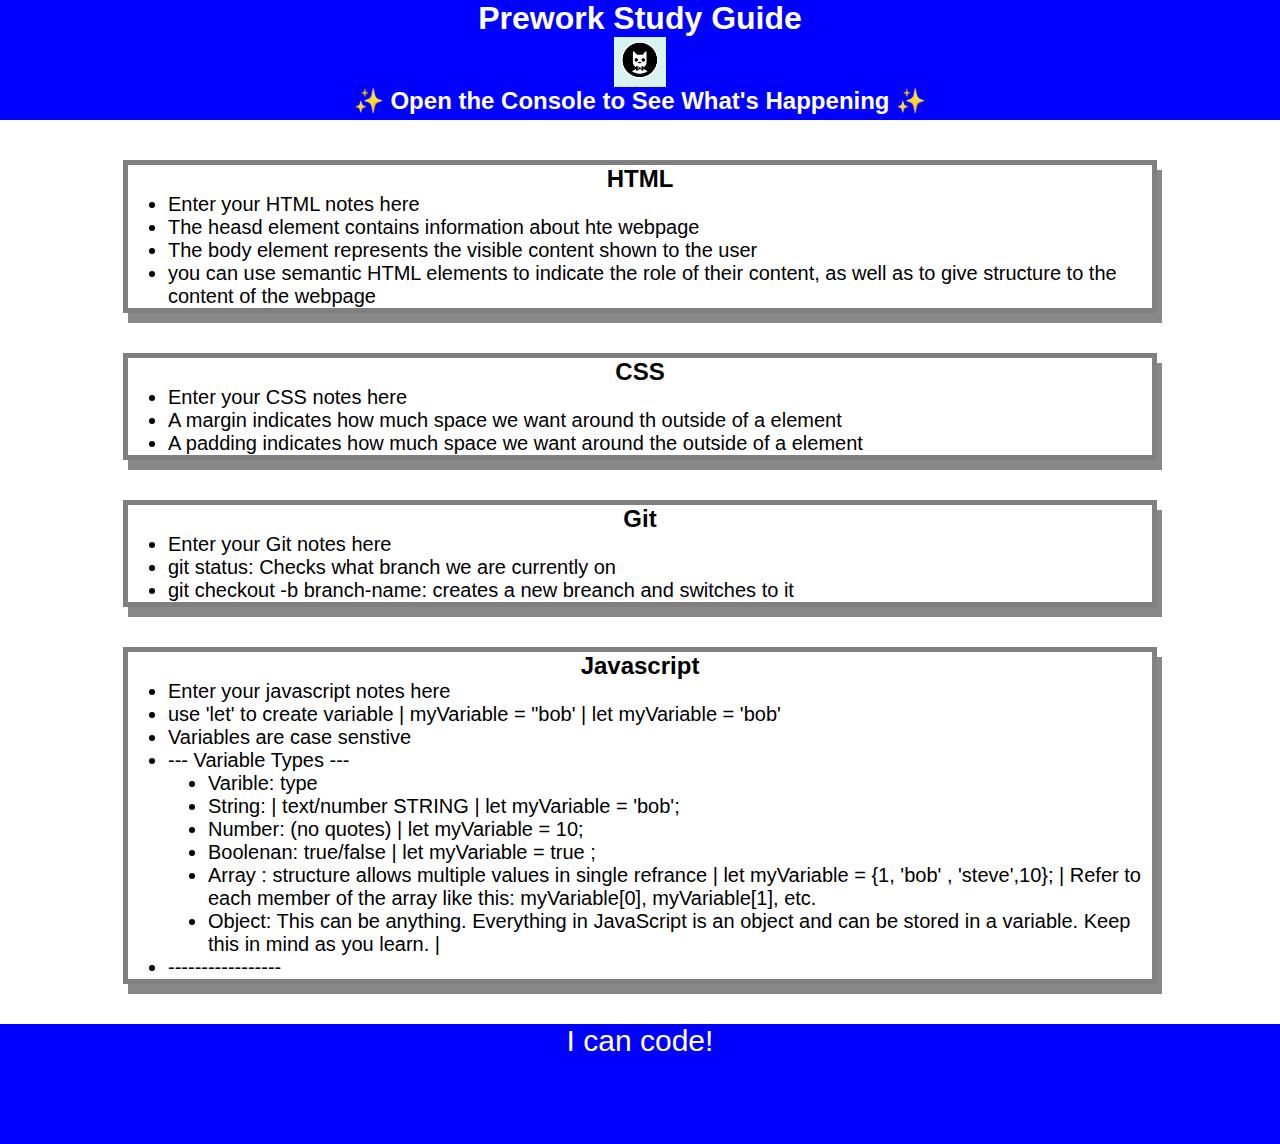
<file: bcamp-orig/index.html>
<!DOCTYPE html>
<html lang="en">
  <head>
    <meta charset="UTF-8" />
    <meta http-equiv="X-UA-Compatible" content="IE=edge" />
    <meta name="viewport" content="width=device-width, initial-scale=1.0" />
    <link rel="stylesheet" href="style_old.css">
    <title>Prework Study Guide</title>
  </head>
  <body>
    <header id="top">
      <h1>Prework Study Guide</h1>
      <img src="./assets/bowtie-cat.png" alt="Profile image of cat wearing a bow tie." />
      <h2>✨ Open the Console to See What's Happening ✨</h2>
    </header>
    <main>
      <section class="card" id="html-section">
        <h2>HTML</h2>
         <ul>
            <li>Enter your HTML notes here</li>
            <li>The heasd element contains information about hte webpage</li>
            <li>The body element represents the visible content shown to the user</li>
            <li> you can use semantic HTML elements to indicate the role of their content, as well as to give structure to the content of the webpage</li>
         </ul>
      </section>

      <section class="card" id="css-section">
        <h2>CSS</h2>
          <ul>
            <li>Enter your CSS notes here</li>
            <li>A margin indicates how much space we want around th outside of a element</li>
            <li>A padding indicates how much space we want around the outside of a element</li>
          </ul>
      </section>

      <section class="card" id="git-section">
        <h2>Git</h2>
          <ul>
            <li>Enter your Git notes here</li>
            <li>git status: Checks what branch we are currently on</li>
            <li>git checkout -b branch-name: creates a new breanch and switches to it</li>
          </ul>
      </section>

      <section class="card" id="javascript-section">
        <h2>Javascript</h2>
          <ul>
            <li>Enter your javascript notes here</li>
            <li>use 'let' to create variable | myVariable = "bob' | let myVariable = 'bob'</li>
            <li>Variables are case senstive</li>
            <li> --- Variable Types ---</li>
              <li style="margin-left:2em">Varible: type</li>
              <li style="margin-left:2em">String: | text/number STRING | let myVariable =  'bob';</li>
              <li style="margin-left:2em">Number: (no quotes) | let myVariable = 10;</li>
              <li style="margin-left:2em">Boolenan: true/false | let myVariable = true ;</li>
              <li style="margin-left:2em">Array : structure allows multiple values in single refrance | let myVariable = {1, 'bob' , 'steve',10}; | Refer to each member of the array like this:
                myVariable[0], myVariable[1], etc.</li>
              <li style="margin-left:2em">Object: This can be anything. Everything in JavaScript is an object and can be stored in a variable. Keep this in mind as you learn. | </li> 
            <li>-----------------</li>

          </ul>
      </section>
    </main>

    <footer>
      <p>I can code!</p>
    </footer>
    <script src="script_old.js"></script>
  </body>
</html>
</file>
<file: bcamp-orig/style_old.css>
* {
    margin: 0;
    padding: 0;
}

header,

footer {
            width: 100%;
            height: 120px;
            background-color: blue;
            color: white;
        }

h1,

h2      {
            text-align: center;
            font-family: Arial, Helvetica, sans-serif
        }

img     {
            display: block;
            height: 50px;
            width  50px;
            margin-left: auto;
            margin-right: auto;
        }

ul      {
            padding-left: 40px;
            font-size: 20px;
        }
p       {
            text-align: center;
            font-size: 30px;
            font-family: Arial, Helvetica, sans-serif;
        }


.card {
    font-family: Arial, Helvetica, sans-serif;
    width: 80%;
    margin: 40px auto;
    border: 5px solid gray;
    box-shadow: 5px 10px #888888;
}
</file>
